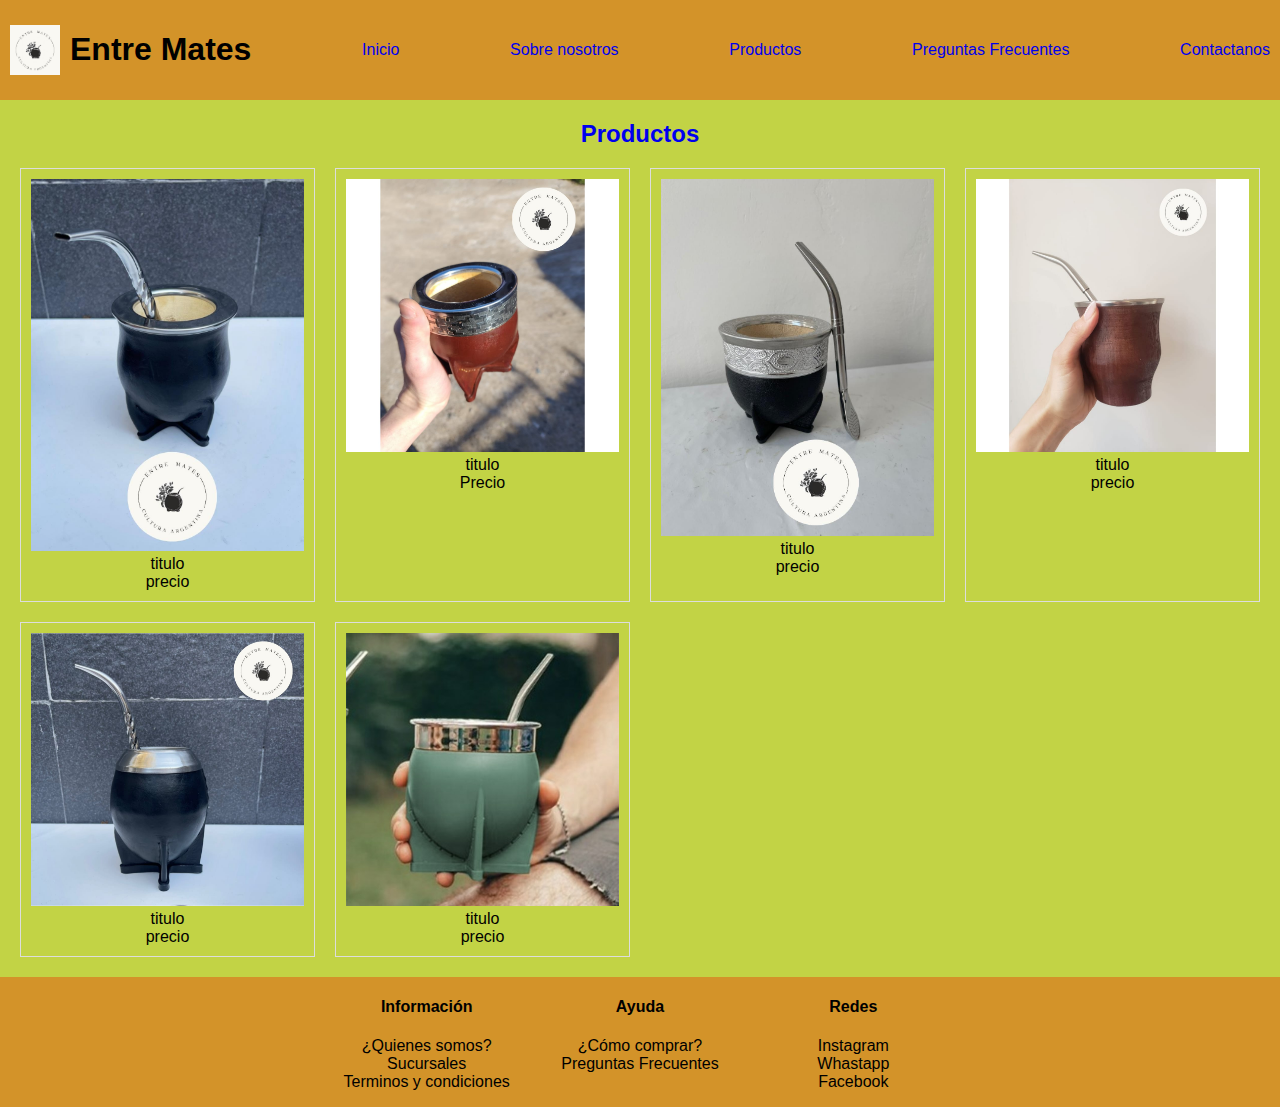
<file: Index.html>
<!DOCTYPE html>
<html lang="es">
<head>
    <meta charset="UTF-8">
    <meta name="viewport" content="width=device-width, initial-scale=1.0">
    <title>Entre Mates</title>
    <link href="https://cdn.jsdelivr.net/npm/bootstrap@5.3.2/dist/css/bootstrap.min.css" rel="stylesheet" integrity="sha384-T3c6CoIi6uLrA9TneNEoa7RxnatzjcDSCmG1MXxSR1GAsXEV/Dwwykc2MPK8M2HN" crossorigin="anonymous">
    <link rel="stylesheet" href="style.css">
</head>
<body>
    
    <header>
        <a href="Index.html" class="logotipo">
            <img src="img/logo-icono.jpeg" alt="logo del emprendimiento">
            <h1 class="nombre-empresa">Entre Mates</h1>
         </a>
         <a href="Index.html" class="nav-link">Inicio</a>
         <a href="sobre-nosotros/sobre-nosotros.html" class="nav-link">Sobre nosotros</a>
         <a href="compras-por-mayor/compras-por-mayor.html" class="nav-link">Productos</a>
         <a href="preguntas-frecuentes/preguntas-frecuentes.html" class="nav-link">Preguntas Frecuentes</a>
         <a href="contactanos/contactanos.html" class="nav-link">Contactanos</a>

    </header>

<section class="super-container">
    <h2 class="subtitulo"><a href="compras-por-mayor/compras-por-mayor.html" class="btn btn-primary">Productos</a></h2>
    <section class="product-container">
        
        <div class="grid-produc primero">
            <img src="img/camionero negro calabaza y virola de acero.jpeg" alt="mate camionero negro con virola de acero">
            <div>titulo <br> precio</div>
        </div>

        <div class="grid-produc segundo">
            <img src="img/Imperial Comun.jpeg" alt="mate imperial comun">
            <div>titulo <br> Precio</div>
        </div>  
        <div class="grid-produc tercero">
            <img src="img/imperial mini pvc-calabaza.jpeg" alt="mate imperial mini pvc de calabaza">
            <div>titulo <br> precio</div>
        </div>
        <div class="grid-produc cuarto">
            <img src="img/Mate Camionero de algarrobo - virola de acero.jpeg" alt="mate camionero de algarrobo">
            <div>titulo <br> precio</div>
        </div>
        <div class="grid-produc quinto">
            <img src="img/torpedo negro.jpeg" alt="mate torpedo negro">
            <div>titulo <br> precio</div>
        </div>
        <div class="grid-produc sexto">
            <img src="img/mate-pampa.jpg" alt="mate mate-pampa">
            <div>titulo <br> precio</div>
        </div>
    </section>
</section>    


    <footer class="footer">
        <div class="container">
                <div class="grid-items primer-items">
                    <h4 class="ma-footer">Información</h4>
                    <ul>
                        <li><a href="">¿Quienes somos?</a></li>
                        <li><a href="">Sucursales</a></li>
                        <li><a href="">Terminos y condiciones</a></li>
                    </ul>
                </div>
                <div class="grid-items segundo-items">
                    <h4 class="ma-footer">Ayuda</h4>
                    <ul>
                        <li><a href="">¿Cómo comprar?</a></li>
                        <li><a href="">Preguntas Frecuentes</a></li>
                    </ul>
                </div>
                <div class="grid-items tercer-items">
                    <h4 class="ma-footer">Redes</h4>
                    <ul>
                        <li><a href="">Instagram</a></li>
                        <li><a href="">Whastapp</a></li> 
                 
               <li><a href="">Facebook</a></li>
                    </ul>
                </div>
        </div>




    </footer>

    <script src="https://cdn.jsdelivr.net/npm/@popperjs/core@2.11.8/dist/umd/popper.min.js" integrity="sha384-I7E8VVD/ismYTF4hNIPjVp/Zjvgyol6VFvRkX/vR+Vc4jQkC+hVqc2pM8ODewa9r" crossorigin="anonymous"></script>
    <script src="https://cdn.jsdelivr.net/npm/bootstrap@5.3.2/dist/js/bootstrap.min.js" integrity="sha384-BBtl+eGJRgqQAUMxJ7pMwbEyER4l1g+O15P+16Ep7Q9Q+zqX6gSbd85u4mG4QzX+" crossorigin="anonymous"></script>
      
</body>
</html>
</file>
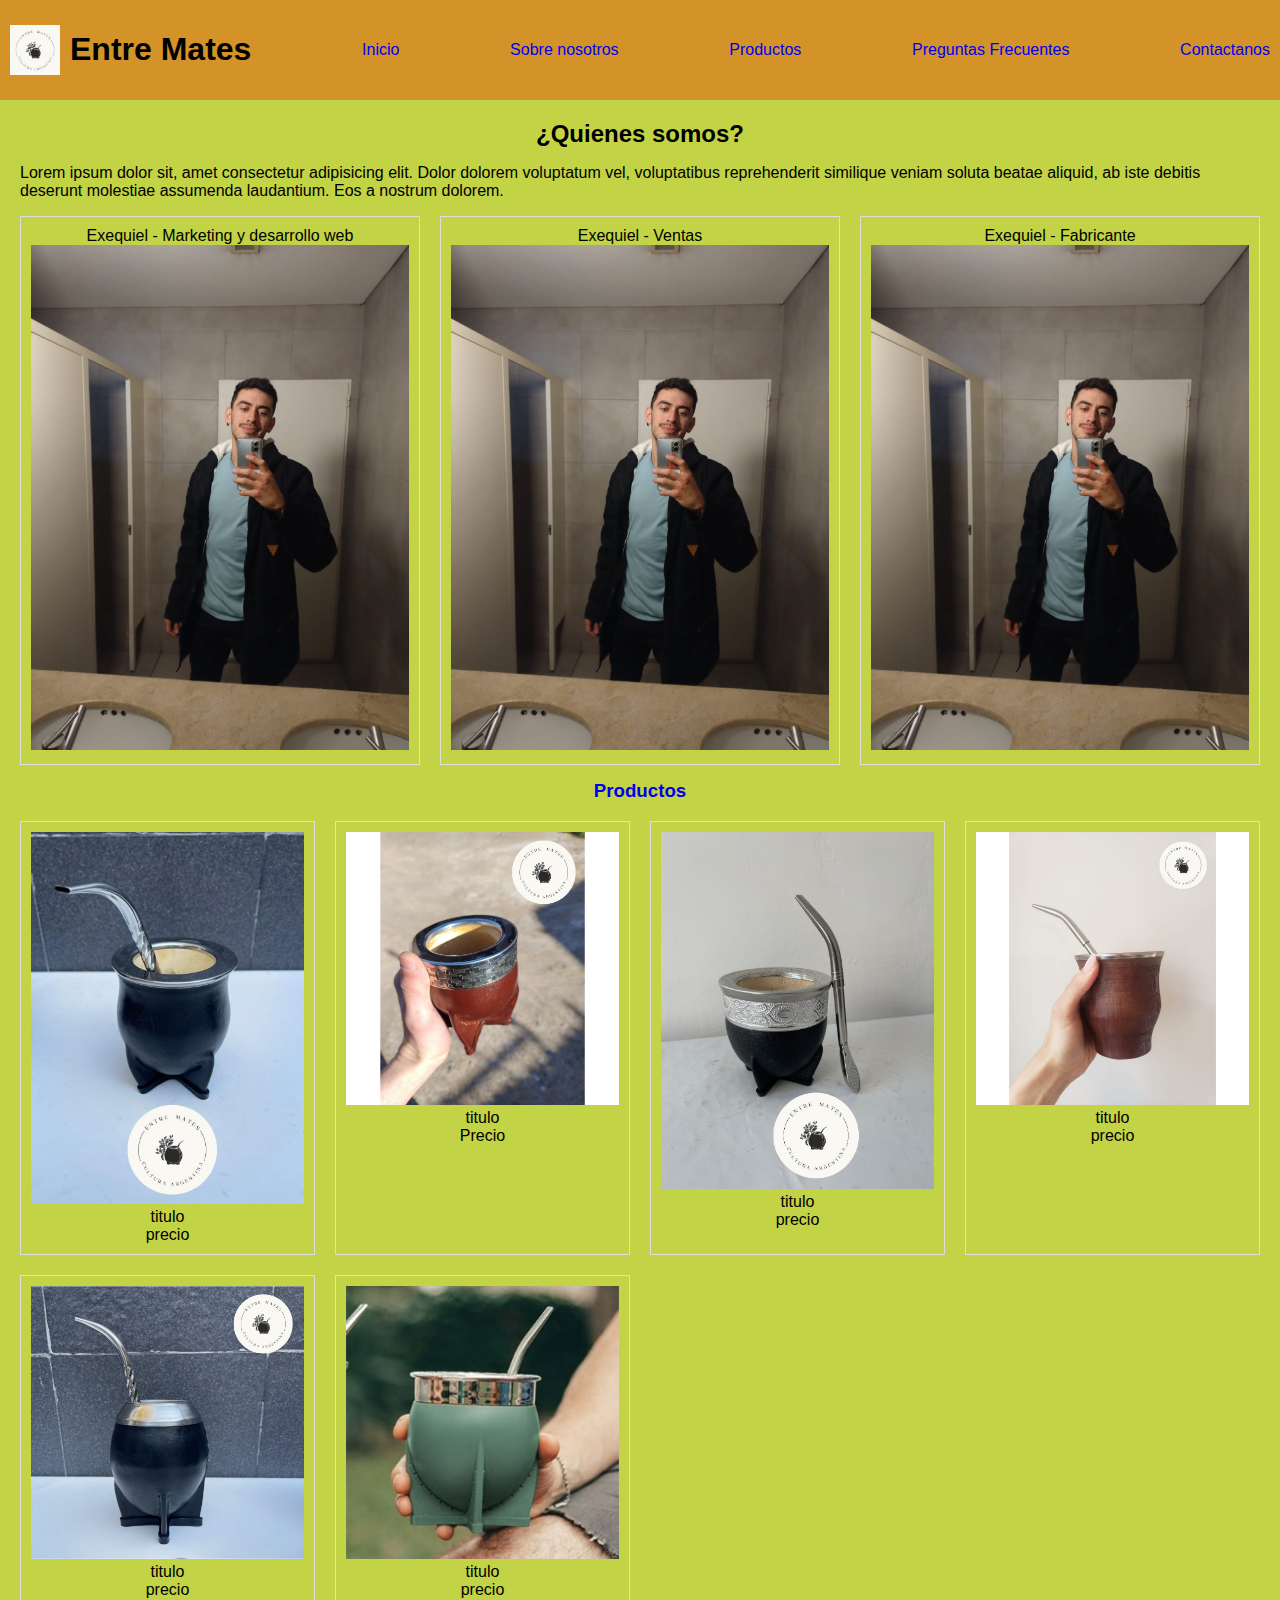
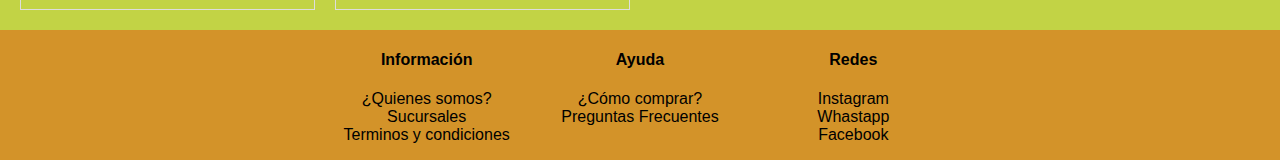
<file: mi-repositorio/Index.html>
<!DOCTYPE html>
<html lang="es">
<head>
    <meta charset="UTF-8">
    <meta name="viewport" content="width=device-width, initial-scale=1.0">
    <title>Entre Mates</title>
    <link href="https://cdn.jsdelivr.net/npm/bootstrap@5.3.2/dist/css/bootstrap.min.css" rel="stylesheet" integrity="sha384-T3c6CoIi6uLrA9TneNEoa7RxnatzjcDSCmG1MXxSR1GAsXEV/Dwwykc2MPK8M2HN" crossorigin="anonymous">
    <link rel="stylesheet" href="style.css">
</head>
<body>
    
    <header>
        <a href="Index.html" class="logotipo">
            <img src="img/logo-icono.jpeg" alt="logo del emprendimiento">
            <h1 class="nombre-empresa">Entre Mates</h1>
         </a>
         <a href="Index.html" class="nav-link">Inicio</a>
         <a href="sobre-nosotros/sobre-nosotros.html" class="nav-link">Sobre nosotros</a>
         <a href="compras-por-mayor/compras-por-mayor.html" class="nav-link">Productos</a>
         <a href="preguntas-frecuentes/preguntas-frecuentes.html" class="nav-link">Preguntas Frecuentes</a>
         <a href="contactanos/contactanos.html" class="nav-link">Contactanos</a>

    </header>


<section class="super-container">
    <div class="presentacion"><h2>¿Quienes somos?</h2>
        <div>
            <p>Lorem ipsum dolor sit, amet consectetur adipisicing elit. Dolor dolorem voluptatum vel, voluptatibus reprehenderit similique veniam soluta beatae aliquid, ab iste debitis deserunt molestiae assumenda laudantium. Eos a nostrum dolorem.</p>
        </div>
    </div>
    <div class="integrantes-grid">
        <div class="integrante-row uno">Exequiel - Marketing y desarrollo web<img src="img/exequiel-saravia.jpeg" alt="###"></div>
        <div class="integrante-row dos">Exequiel - Ventas<img src="img/exequiel-saravia.jpeg" alt="###"></div>
        <div class="integrante-row tres">Exequiel - Fabricante<img src="img/exequiel-saravia.jpeg" alt="###"></div>

    </div>

    <h3 class="subtitulo"><a href="compras-por-mayor/compras-por-mayor.html" class="btn btn-primary">Productos</a></h3>
    <section class="product-container">
        
        <div class="grid-produc primero">
            <img src="img/camionero negro calabaza y virola de acero.jpeg" alt="mate camionero negro con virola de acero">
            <div>titulo <br> precio</div>
        </div>

        <div class="grid-produc segundo">
            <img src="img/Imperial Comun.jpeg" alt="mate imperial comun">
            <div>titulo <br> Precio</div>
        </div>  
        <div class="grid-produc tercero">
            <img src="img/imperial mini pvc-calabaza.jpeg" alt="mate imperial mini pvc de calabaza">
            <div>titulo <br> precio</div>
        </div>
        <div class="grid-produc cuarto">
            <img src="img/Mate Camionero de algarrobo - virola de acero.jpeg" alt="mate camionero de algarrobo">
            <div>titulo <br> precio</div>
        </div>
        <div class="grid-produc quinto">
            <img src="img/torpedo negro.jpeg" alt="mate torpedo negro">
            <div>titulo <br> precio</div>
        </div>
        <div class="grid-produc sexto">
            <img src="img/mate-pampa.jpg" alt="mate mate-pampa">
            <div>titulo <br> precio</div>
        </div>
    </section>
</section>    


    <footer class="footer">
        <div class="container">
                <div class="grid-items primer-items">
                    <h4 class="ma-footer">Información</h4>
                    <ul>
                        <li><a href="">¿Quienes somos?</a></li>
                        <li><a href="">Sucursales</a></li>
                        <li><a href="">Terminos y condiciones</a></li>
                    </ul>
                </div>
                <div class="grid-items segundo-items">
                    <h4 class="ma-footer">Ayuda</h4>
                    <ul>
                        <li><a href="">¿Cómo comprar?</a></li>
                        <li><a href="">Preguntas Frecuentes</a></li>
                    </ul>
                </div>
                <div class="grid-items tercer-items">
                    <h4 class="ma-footer">Redes</h4>
                    <ul>
                        <li><a href="">Instagram</a></li>
                        <li><a href="">Whastapp</a></li> 
                 
               <li><a href="">Facebook</a></li>
                    </ul>
                </div>
        </div>




    </footer>

    <script src="https://cdn.jsdelivr.net/npm/@popperjs/core@2.11.8/dist/umd/popper.min.js" integrity="sha384-I7E8VVD/ismYTF4hNIPjVp/Zjvgyol6VFvRkX/vR+Vc4jQkC+hVqc2pM8ODewa9r" crossorigin="anonymous"></script>
    <script src="https://cdn.jsdelivr.net/npm/bootstrap@5.3.2/dist/js/bootstrap.min.js" integrity="sha384-BBtl+eGJRgqQAUMxJ7pMwbEyER4l1g+O15P+16Ep7Q9Q+zqX6gSbd85u4mG4QzX+" crossorigin="anonymous"></script>
      
</body>
</html>
</file>
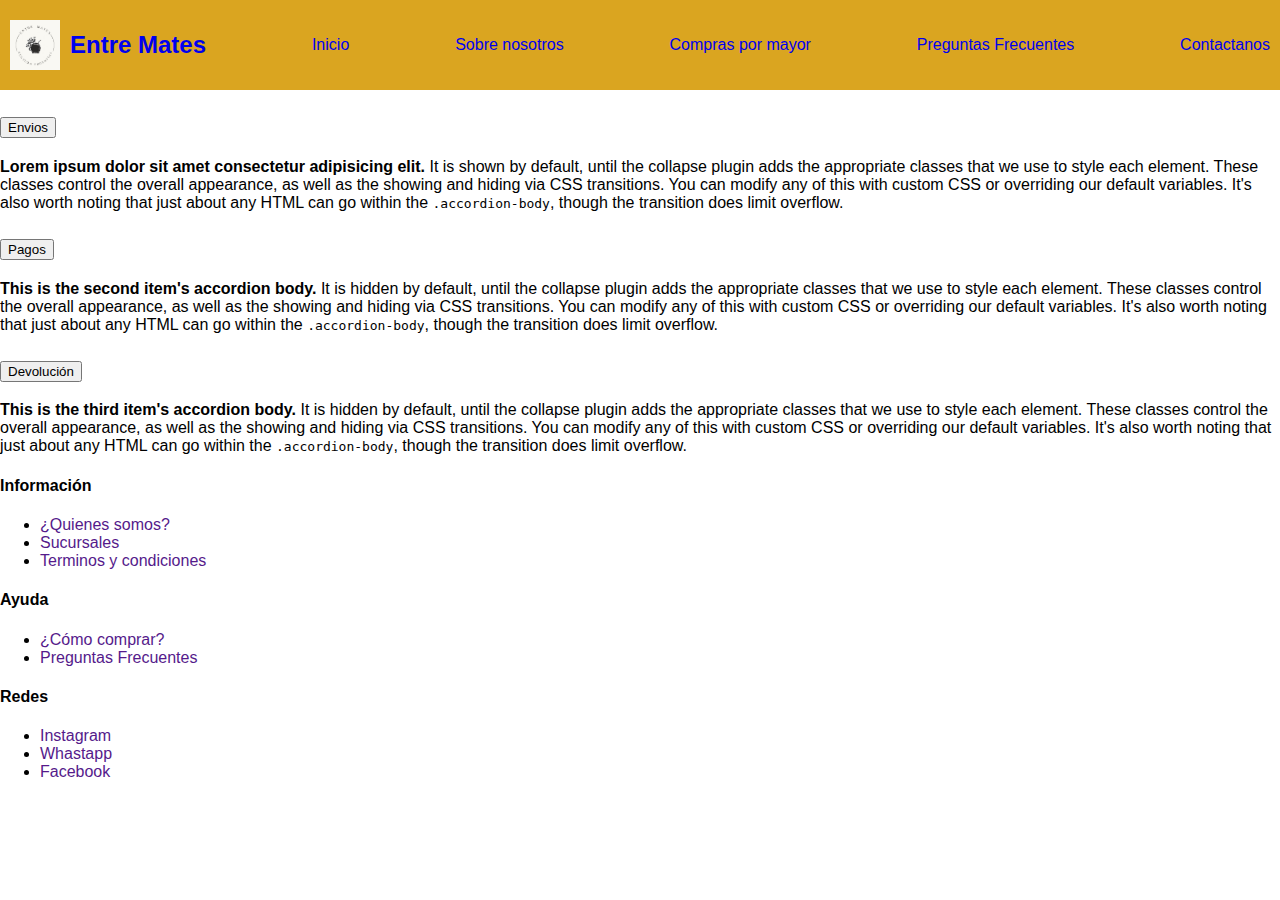
<file: preguntas-frecuentes/preguntas-frecuentes.html>
<!DOCTYPE html>
<html lang="es">
<head>
    <meta charset="UTF-8">
    <meta name="viewport" content="width=device-width, initial-scale=1.0">
    <title>Preguntas frecuentes</title>
    <link href="https://cdn.jsdelivr.net/npm/bootstrap@5.3.2/dist/css/bootstrap.min.css" rel="stylesheet" integrity="sha384-T3c6CoIi6uLrA9TneNEoa7RxnatzjcDSCmG1MXxSR1GAsXEV/Dwwykc2MPK8M2HN" crossorigin="anonymous">
    <link rel="stylesheet" href="style.css">
</head>
<body>
    
    <header>
        <a href="Index.html" class="logotipo">
            <img src="img/logo-icono.jpeg" alt="logo del emprendimiento">
            <h2 class="nombre-empresa">Entre Mates</h2>
         </a>
         <a href="Index.html" class="nav-link">Inicio</a>
         <a href="sobre-nosotros/sobre-nosotros.html" class="nav-link">Sobre nosotros</a>
         <a href="compras-por-mayor/compras-por-mayor.html" class="nav-link">Compras por mayor</a>
         <a href="preguntas-frecuentes/preguntas-frecuentes.html" class="nav-link">Preguntas Frecuentes</a>
         <a href="contactanos/contactanos.html" class="nav-link">Contactanos</a>

    </header>


    <div class="accordion" id="accordionExample">
        <div class="accordion-item">
          <h2 class="accordion-header">
            <button class="accordion-button" type="button" data-bs-toggle="collapse" data-bs-target="#collapseOne" aria-expanded="true" aria-controls="collapseOne">
              Envios
            </button>
          </h2>
          <div id="collapseOne" class="accordion-collapse collapse show" data-bs-parent="#accordionExample">
            <div class="accordion-body">
              <strong>Lorem ipsum dolor sit amet consectetur adipisicing elit.</strong> It is shown by default, until the collapse plugin adds the appropriate classes that we use to style each element. These classes control the overall appearance, as well as the showing and hiding via CSS transitions. You can modify any of this with custom CSS or overriding our default variables. It's also worth noting that just about any HTML can go within the <code>.accordion-body</code>, though the transition does limit overflow.
            </div>
          </div>
        </div>
        <div class="accordion-item">
          <h2 class="accordion-header">
            <button class="accordion-button collapsed" type="button" data-bs-toggle="collapse" data-bs-target="#collapseTwo" aria-expanded="false" aria-controls="collapseTwo">
              Pagos
            </button>
          </h2>
          <div id="collapseTwo" class="accordion-collapse collapse" data-bs-parent="#accordionExample">
            <div class="accordion-body">
              <strong>This is the second item's accordion body.</strong> It is hidden by default, until the collapse plugin adds the appropriate classes that we use to style each element. These classes control the overall appearance, as well as the showing and hiding via CSS transitions. You can modify any of this with custom CSS or overriding our default variables. It's also worth noting that just about any HTML can go within the <code>.accordion-body</code>, though the transition does limit overflow.
            </div>
          </div>
        </div>
        <div class="accordion-item">
          <h2 class="accordion-header">
            <button class="accordion-button collapsed" type="button" data-bs-toggle="collapse" data-bs-target="#collapseThree" aria-expanded="false" aria-controls="collapseThree">
              Devolución
            </button>
          </h2>
          <div id="collapseThree" class="accordion-collapse collapse" data-bs-parent="#accordionExample">
            <div class="accordion-body">
              <strong>This is the third item's accordion body.</strong> It is hidden by default, until the collapse plugin adds the appropriate classes that we use to style each element. These classes control the overall appearance, as well as the showing and hiding via CSS transitions. You can modify any of this with custom CSS or overriding our default variables. It's also worth noting that just about any HTML can go within the <code>.accordion-body</code>, though the transition does limit overflow.
            </div>
          </div>
        </div>
      </div>

    <footer class="footer">
        <div class="container">
                <div class="grid-items primer-items">
                    <h4 class="ma-footer">Información</h4>
                    <ul>
                        <li><a href="">¿Quienes somos?</a></li>
                        <li><a href="">Sucursales</a></li>
                        <li><a href="">Terminos y condiciones</a></li>
                    </ul>
                </div>
                <div class="grid-items segundo-items">
                    <h4 class="ma-footer">Ayuda</h4>
                    <ul>
                        <li><a href="">¿Cómo comprar?</a></li>
                        <li><a href="">Preguntas Frecuentes</a></li>
                    </ul>
                </div>
                <div class="grid-items tercer-items">
                    <h4 class="ma-footer">Redes</h4>
                    <ul>
                        <li><a href="">Instagram</a></li>
                        <li><a href="">Whastapp</a></li> 
                 
               <li><a href="">Facebook</a></li>
                    </ul>
                </div>
        </div>




    </footer>

    <script src="https://cdn.jsdelivr.net/npm/bootstrap@5.3.2/dist/js/bootstrap.bundle.min.js" integrity="sha384-C6RzsynM9kWDrMNeT87bh95OGNyZPhcTNXj1NW7RuBCsyN/o0jlpcV8Qyq46cDfL" crossorigin="anonymous"></script>
</body>
</html>
</file>
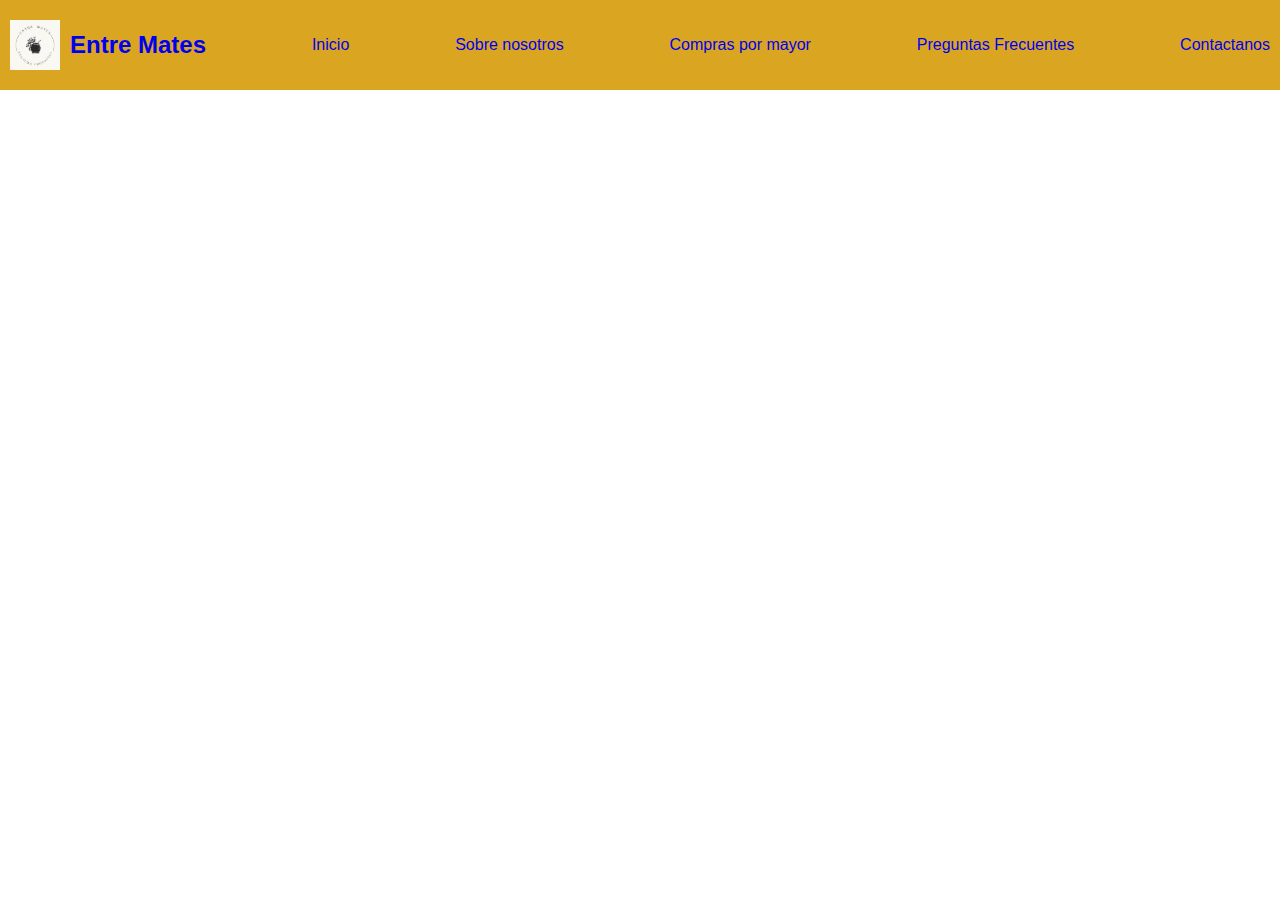
<file: sobre-nosotros/sobre-nosotros.html>
<!DOCTYPE html>
<html lang="es">
<head>
    <meta charset="UTF-8">
    <meta name="viewport" content="width=device-width, initial-scale=1.0">
    <title>Sobre nosotros</title>
    <link href="https://cdn.jsdelivr.net/npm/bootstrap@5.3.2/dist/css/bootstrap.min.css" rel="stylesheet" integrity="sha384-T3c6CoIi6uLrA9TneNEoa7RxnatzjcDSCmG1MXxSR1GAsXEV/Dwwykc2MPK8M2HN" crossorigin="anonymous">
    <link rel="stylesheet" href="style.css">
</head>
<body>
    
    <header>
        <a href="Index.html" class="logotipo">
            <img src="img/logo-icono.jpeg" alt="logo del emprendimiento">
            <h2 class="nombre-empresa">Entre Mates</h2>
         </a>
         <a href="Index.html" class="nav-link">Inicio</a>
         <a href="sobre-nosotros/sobre-nosotros.html" class="nav-link">Sobre nosotros</a>
         <a href="compras-por-mayor/compras-por-mayor.html" class="nav-link">Compras por mayor</a>
         <a href="preguntas-frecuentes/preguntas-frecuentes.html" class="nav-link">Preguntas Frecuentes</a>
         <a href="contactanos/contactanos.html" class="nav-link">Contactanos</a>

    </header>



    <footer>

    </footer>

    <script src="https://cdn.jsdelivr.net/npm/bootstrap@5.3.2/dist/js/bootstrap.bundle.min.js" integrity="sha384-C6RzsynM9kWDrMNeT87bh95OGNyZPhcTNXj1NW7RuBCsyN/o0jlpcV8Qyq46cDfL" crossorigin="anonymous"></script>
</body>
</html>
</file>
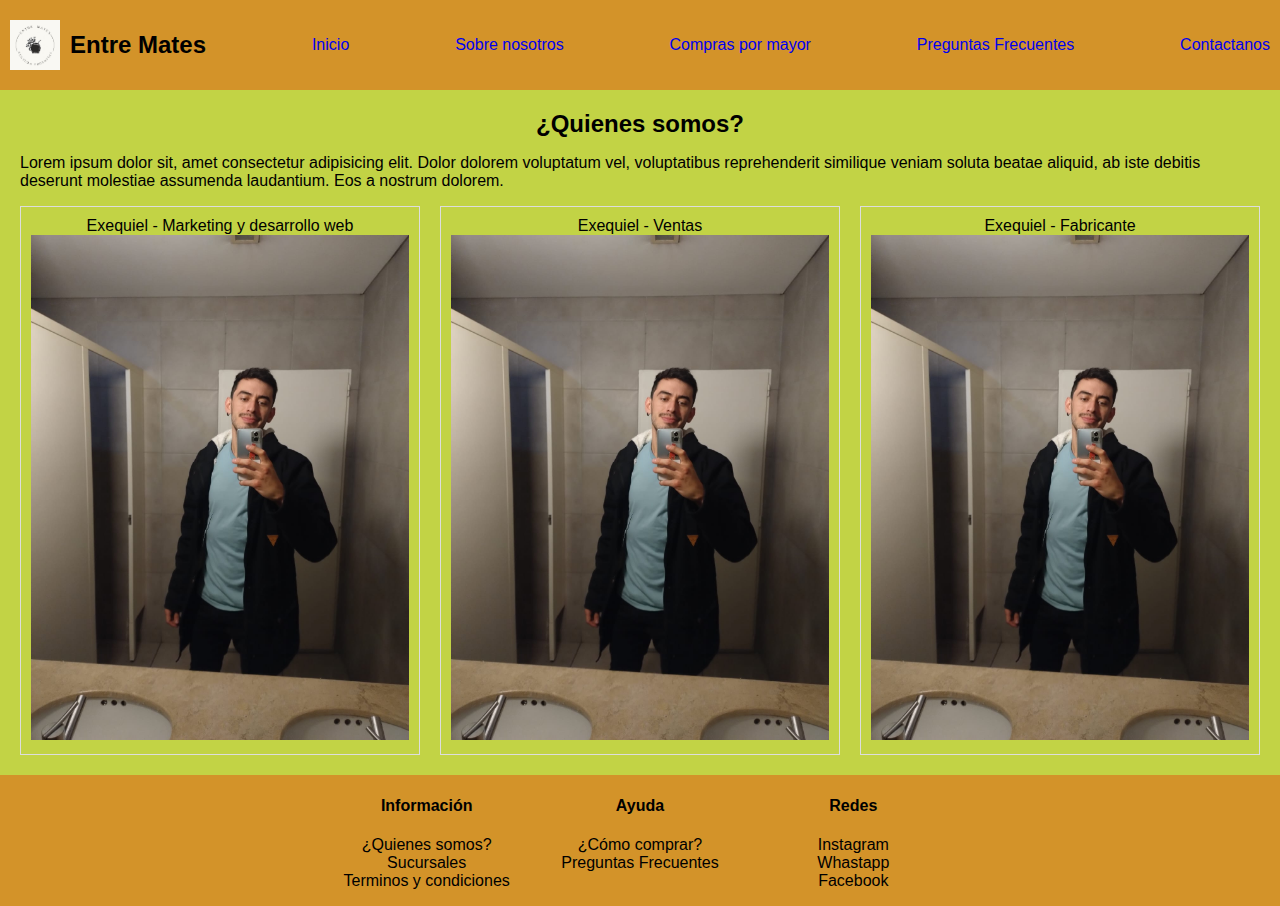
<file: mi-repositorio/sobre-nosotros/sobre-nosotros.html>
<!DOCTYPE html>
<html lang="es">
<head>
    <meta charset="UTF-8">
    <meta name="viewport" content="width=device-width, initial-scale=1.0">
    <title>Sobre nosotros</title>
    <link href="https://cdn.jsdelivr.net/npm/bootstrap@5.3.2/dist/css/bootstrap.min.css" rel="stylesheet" integrity="sha384-T3c6CoIi6uLrA9TneNEoa7RxnatzjcDSCmG1MXxSR1GAsXEV/Dwwykc2MPK8M2HN" crossorigin="anonymous">
    <link rel="stylesheet" href="style.css">
</head>
<body>
    
    <header>
        <a href="Index.html" class="logotipo">
            <img src="img/logo-icono.jpeg" alt="logo del emprendimiento">
            <h2 class="nombre-empresa">Entre Mates</h2>
         </a>
         <a href="Index.html" class="nav-link">Inicio</a>
         <a href="sobre-nosotros/sobre-nosotros.html" class="nav-link">Sobre nosotros</a>
         <a href="compras-por-mayor/compras-por-mayor.html" class="nav-link">Compras por mayor</a>
         <a href="preguntas-frecuentes/preguntas-frecuentes.html" class="nav-link">Preguntas Frecuentes</a>
         <a href="contactanos/contactanos.html" class="nav-link">Contactanos</a>

    </header>

    <section class="super-container">
        <div class="presentacion"><h2>¿Quienes somos?</h2>
            <div>
                <p>Lorem ipsum dolor sit, amet consectetur adipisicing elit. Dolor dolorem voluptatum vel, voluptatibus reprehenderit similique veniam soluta beatae aliquid, ab iste debitis deserunt molestiae assumenda laudantium. Eos a nostrum dolorem.</p>
            </div>
        </div>
        <div class="integrantes-grid">
            <div class="integrante-row uno">Exequiel - Marketing y desarrollo web<img src="img/exequiel-saravia.jpeg" alt="###"></div>
            <div class="integrante-row dos">Exequiel - Ventas<img src="img/exequiel-saravia.jpeg" alt="###"></div>
            <div class="integrante-row tres">Exequiel - Fabricante<img src="img/exequiel-saravia.jpeg" alt="###"></div>
    
        </div>
    </section>



    <footer class="footer">
        <div class="container">
                <div class="grid-items primer-items">
                    <h4 class="ma-footer">Información</h4>
                    <ul>
                        <li><a href="">¿Quienes somos?</a></li>
                        <li><a href="">Sucursales</a></li>
                        <li><a href="">Terminos y condiciones</a></li>
                    </ul>
                </div>
                <div class="grid-items segundo-items">
                    <h4 class="ma-footer">Ayuda</h4>
                    <ul>
                        <li><a href="">¿Cómo comprar?</a></li>
                        <li><a href="">Preguntas Frecuentes</a></li>
                    </ul>
                </div>
                <div class="grid-items tercer-items">
                    <h4 class="ma-footer">Redes</h4>
                    <ul>
                        <li><a href="">Instagram</a></li>
                        <li><a href="">Whastapp</a></li> 
                 
               <li><a href="">Facebook</a></li>
                    </ul>
                </div>
        </div>




    </footer>

    <script src="https://cdn.jsdelivr.net/npm/bootstrap@5.3.2/dist/js/bootstrap.bundle.min.js" integrity="sha384-C6RzsynM9kWDrMNeT87bh95OGNyZPhcTNXj1NW7RuBCsyN/o0jlpcV8Qyq46cDfL" crossorigin="anonymous"></script>
</body>
</html>
</file>
<file: style.css>
body {
    font-family: sans-serif;
    margin: 0;
}

a {
    text-decoration: none;}

header {
    display: flex;
    justify-content: space-between;
    min-height: 70px;
    background-color: #d39329;
    align-items: center;
    padding: 10px;
}

.logotipo {
    display: flex;
    align-items: center;
}

.logotipo img {
    height: 50px;
    margin-right: 10px;
}

.nombre-empresa {
color: black;
}
.nav-links {
color: black;
}

nav a {
    font-weight: 600;
    padding-right: 10px;
}

@media (max-width:600px){

    header {
        flex-direction: column;
    }

    nav {
    padding: 10px 0;
}
}

footer {
    background-color: #d39329;
}
.container {
    display: flex;
    flex-wrap: wrap;
    margin: 0 auto;
    width: 50%;
    display: grid;
    grid-template-columns: 1fr 1fr 1fr;
}

.ma-footer {
    display: flex;
    justify-content: center;
}

.grid-items ul {
    list-style: none;
    padding: 0;
}

.grid-items a {
    color: black;
}

.grid-items {
    text-align: center;
}

@media screen and (max-width: 600px) {
    .container {
        display: flex;
        flex-direction: column;
    }

    .grid-items {
        width: 100%;
        margin-bottom: 20px;
    }
}

.super-container {
    background-color: #C2D345; 
    padding: 20px; 
}
.subtitulo
{
    display: flex;
    align-items: center;
    justify-content: center;
    margin-top: 0;
}
.product-container {
    display: grid;
    grid-template-columns: repeat(auto-fill, minmax(250px, 1fr));
    gap: 20px;
  }
  
  .grid-produc {
    text-align: center;
    padding: 10px;
    border: 1px solid #ddd;
  }
  
  .grid-produc img {
    max-width: 100%;
    height: auto;
  }
  
  @media (max-width: 600px) {
    .product-container {
        grid-template-columns: repeat(auto-fill, minmax(100%, 1fr));
    }
}
</file>
<file: mi-repositorio/style.css>
body {
    font-family: sans-serif;
    margin: 0;
}

a {
    text-decoration: none;}

header {
    display: flex;
    justify-content: space-between;
    min-height: 70px;
    background-color: #d39329;
    align-items: center;
    padding: 10px;
}

.logotipo {
    display: flex;
    align-items: center;
}

.logotipo img {
    height: 50px;
    margin-right: 10px;
}

.nombre-empresa {
color: black;
}
.nav-links {
color: black;
}

nav a {
    font-weight: 600;
    padding-right: 10px;
}

@media (max-width:600px){

    header {
        flex-direction: column;
    }

    nav {
    padding: 10px 0;
}
}

footer {
    background-color: #d39329;
}
.container {
    display: flex;
    flex-wrap: wrap;
    margin: 0 auto;
    width: 50%;
    display: grid;
    grid-template-columns: 1fr 1fr 1fr;
}

.ma-footer {
    display: flex;
    justify-content: center;
}

.grid-items ul {
    list-style: none;
    padding: 0;
}

.grid-items a {
    color: black;
}

.grid-items {
    text-align: center;
}

@media screen and (max-width: 600px) {
    .container {
        display: flex;
        flex-direction: column;
    }

    .grid-items {
        width: 100%;
        margin-bottom: 20px;
    }
}

.super-container {
    background-color: #C2D345; 
    padding: 20px; 
}

.super-container h2
{
    margin: 0;
    text-align: center;
}

.integrantes-grid {
    display: grid;
    grid-template-columns: repeat(3, 1fr);
    gap: 20px; /* Espacio entre las columnas */
}

.integrante-row {
    text-align: center;
    padding: 10px;
    border: 1px solid #ddd;
}

/* Ajusta según sea necesario */
.integrante-row img {
    max-width: 100%;
    height: auto;
}

@media (max-width: 768px) {
    .integrantes-grid {
        grid-template-columns: repeat(2, 1fr);
    }
}

@media (max-width: 576px) {
    .integrantes-grid {
        grid-template-columns: 1fr;
    }
}

.subtitulo
{
    display: flex;
    align-items: center;
    justify-content: center;
    margin-top: 15px;
}
.product-container {
    display: grid;
    grid-template-columns: repeat(auto-fill, minmax(250px, 1fr));
    gap: 20px;
  }
  
  .grid-produc {
    text-align: center;
    padding: 10px;
    border: 1px solid #ddd;
  }
  
  .grid-produc img {
    max-width: 100%;
    height: auto;
  }
  
  @media (max-width: 600px) {
    .product-container {
        grid-template-columns: repeat(auto-fill, minmax(100%, 1fr));
    }
}
</file>
<file: preguntas-frecuentes/style.css>
body {
    font-family: sans-serif;
    margin: 0;
}

a {
    text-decoration: none;}

header {
    display: flex;
    justify-content: space-between;
    min-height: 70px;
    background-color: goldenrod;
    align-items: center;
    padding: 10px;
}

.logotipo {
    display: flex;
    align-items: center;
}

.logotipo img {
    height: 50px;
    margin-right: 10px;
}

nav a {
    font-weight: 600;
    padding-right: 10px;
}

@media (max-width:700px){

    header {
        flex-direction: column;
    }

    nav {
    padding: 10px 0;
}
}
</file>
<file: sobre-nosotros/style.css>
body {
    font-family: sans-serif;
    margin: 0;
}

a {
    text-decoration: none;}

header {
    display: flex;
    justify-content: space-between;
    min-height: 70px;
    background-color: goldenrod;
    align-items: center;
    padding: 10px;
}

.logotipo {
    display: flex;
    align-items: center;
}

.logotipo img {
    height: 50px;
    margin-right: 10px;
}

nav a {
    font-weight: 600;
    padding-right: 10px;
}

@media (max-width:700px){

    header {
        flex-direction: column;
    }

    nav {
    padding: 10px 0;
}
}
</file>
<file: mi-repositorio/sobre-nosotros/style.css>
body {
    font-family: sans-serif;
    margin: 0;
}

a {
    text-decoration: none;}

header {
    display: flex;
    justify-content: space-between;
    min-height: 70px;
    background-color: #d39329;
    align-items: center;
    padding: 10px;
}


.super-container {
    background-color: #C2D345; 
    padding: 20px; 
}

.super-container h2
{
    margin: 0;
    text-align: center;
}

.integrantes-grid {
    display: grid;
    grid-template-columns: repeat(3, 1fr);
    gap: 20px; 
}

.integrante-row {
    text-align: center;
    padding: 10px;
    border: 1px solid #ddd;
}


.integrante-row img {
    max-width: 100%;
    height: auto;
}

@media (max-width: 768px) {
    .integrantes-grid {
        grid-template-columns: repeat(2, 1fr);
    }
}

@media (max-width: 576px) {
    .integrantes-grid {
        grid-template-columns: 1fr;
    }
}


.logotipo {
    display: flex;
    align-items: center;
}

.logotipo img {
    height: 50px;
    margin-right: 10px;
}

.nombre-empresa {
color: black;
}
.nav-links {
color: black;
}

nav a {
    font-weight: 600;
    padding-right: 10px;
}

@media (max-width:600px){

    header {
        flex-direction: column;
    }

    nav {
    padding: 10px 0;
}
}

footer {
    background-color: #d39329;
}
.container {
    display: flex;
    flex-wrap: wrap;
    margin: 0 auto;
    width: 50%;
    display: grid;
    grid-template-columns: 1fr 1fr 1fr;
}

.ma-footer {
    display: flex;
    justify-content: center;
}

.grid-items ul {
    list-style: none;
    padding: 0;
}

.grid-items a {
    color: black;
}

.grid-items {
    text-align: center;
}

@media screen and (max-width: 600px) {
    .container {
        display: flex;
        flex-direction: column;
    }

    .grid-items {
        width: 100%;
        margin-bottom: 20px;
    }
}
</file>
